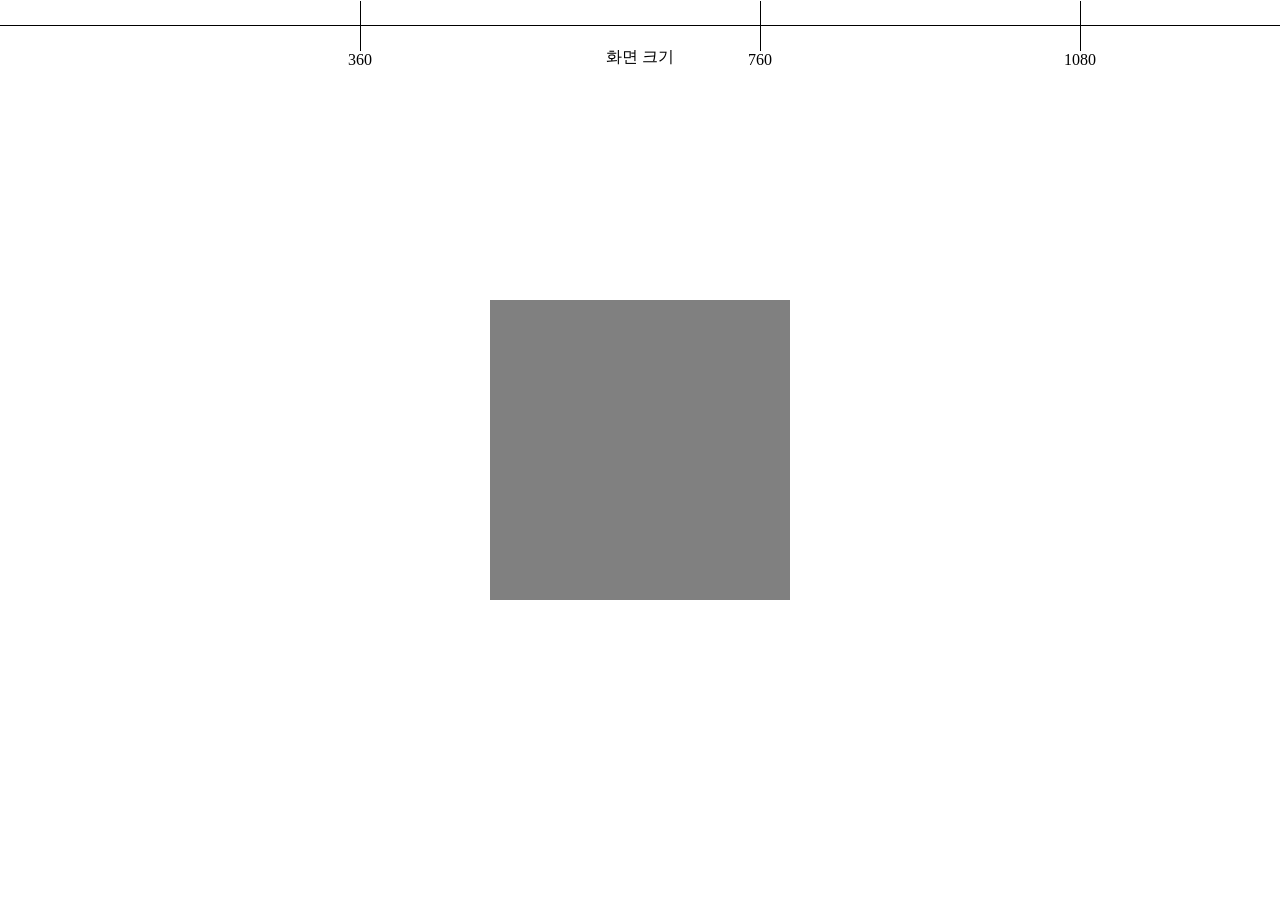
<file: ex2 실습/index.html>
<!DOCTYPE html>
<html lang="en">
<head>
    <meta charset="UTF-8">
    <meta name="viewport" content="width=device-width, initial-scale=1.0">
    <title>ex2 실습</title>
    <link rel="stylesheet" href="normal.css">
    <link rel="stylesheet" href="style.css">
</head>
<body>
    <div class="line1">
        <span class="width">화면 크기</span>
        <span class="h-1n h-1n1"></span>
        <span class="h-1n h-1n2"></span>
        <span class="h-1n h-1n3"></span>
        <span class="h-1n h-1n4"></span>
    </div>

    <div class="box1"></div>
    <div class="box2"></div>
</body>
</html>
</file>
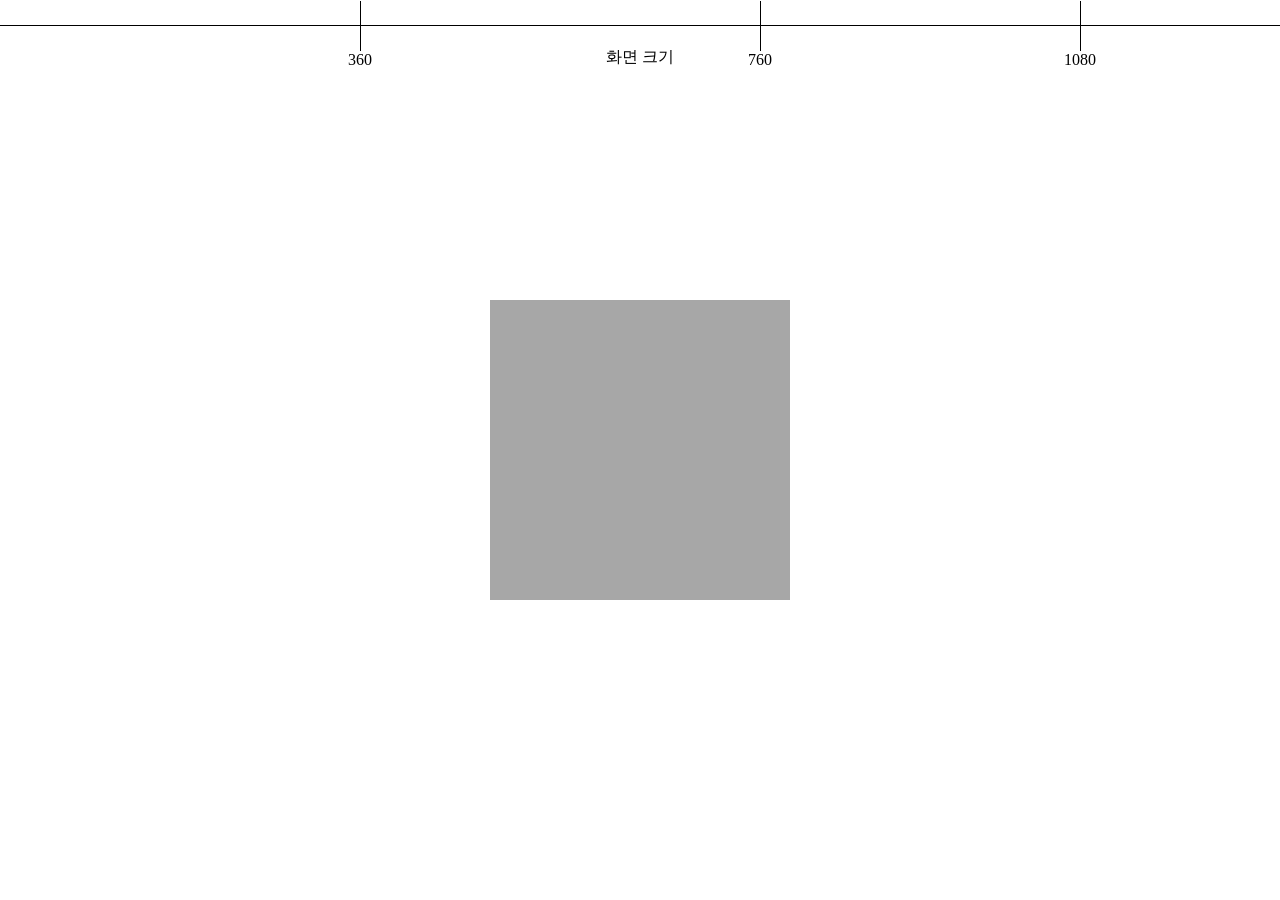
<file: ex2/index.html>
<!DOCTYPE html>
<html lang="ko">
<head>
    <meta charset="UTF-8">
    <meta name="viewport" content="width=device-width, initial-scale=1.0">
    <title>반응형</title>
    <link rel="stylesheet" href="normal.css">
    <link rel="stylesheet" href="style.css">
</head>
<body>
    <div class="line1">
        <span class="width">화면 크기</span>
        <span class="h-1n h-1n1"></span>
        <span class="h-1n h-1n2"></span>
        <span class="h-1n h-1n3"></span>
        <span class="h-1n h-1n4"></span>
    </div>

    <div class="box1"></div>
    <div class="box2"></div>
</body>
</html>
</file>
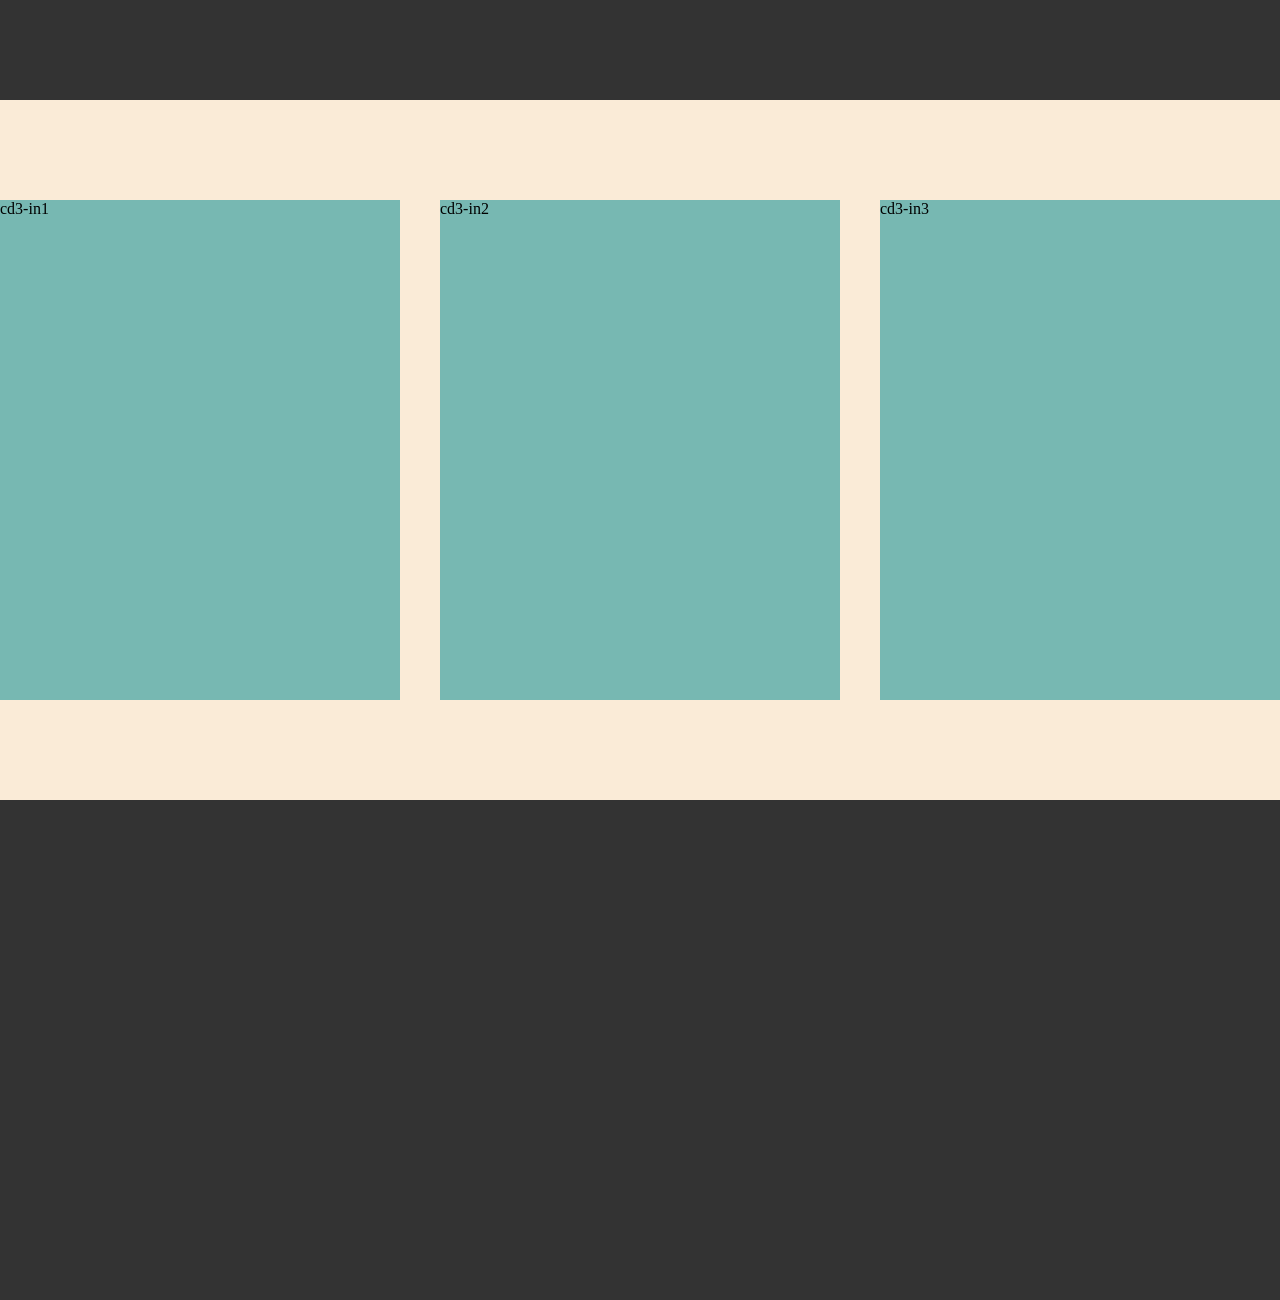
<file: ex3/index.html>
<!DOCTYPE html>
<html lang="en">
<head>
    <meta charset="UTF-8">
    <meta name="viewport" content="width=device-width, initial-scale=1.0">
    <title>반응형</title>
    <link rel="stylesheet" href="normal.css">
    <link rel="stylesheet" href="style.css">
    <link rel="stylesheet" href="media.css">
</head>
<body>
    <header class="tr-5"></header>
    <main>
        <!-- section1 / card3 -->
         <section class="s1-cd3">
            <div class="s1-cd3-con container">
                <div class="cd3-in cd3-in1">cd3-in1</div>
                <div class="cd3-in cd3-in2">cd3-in2</div>
                <div class="cd3-in cd3-in3">cd3-in3</div>
            </div>    
         </section>
    </main>
    <footer class="tr-5"></footer>
</body>
</html>
</file>
<file: ex2 실습/normal.css>
body{margin: 0; padding: 0;}
ul,ul>li{margin: 0; list-style: none; padding: 0;}
p{margin: 0;}
h1,h2,h3,h4,h5,h6 {
    font-weight: normal;
    font-size: inherit;
    margin: 0;
}
a {
    color: inherit;
    text-decoration: none;
    /* background-color: pink; */
    display: block;
}
button {
    background-color: transparent;
    padding: auto;
    border: none; outline: none;
}
img {
    /* background-color: red; */
    display: block;
}
</file>
<file: ex2 실습/style.css>
.line1 {
    border-top: 1px solid #000;
    position: relative;
    transform: translateY(25px);
}
.width {
    position: absolute;
    left: 50%;
    transform: translate(-50%, 100%);
}
.h-1n {
    position: absolute;
    height: 50px;
    border-right: 1px solid #000;
    top: 50%;
    transform: translateY(-50%);
}
.h-1n1 {
    left: 360px;
}
.h-1n2 {
    left: 760px;
}
.h-1n3 {
    left: 1080px;
}
.h-1n4 {
    left: 1440px;
}
.h-1n::after {
    position: absolute;
    top: 100%;
    /* 여기 left: 50%; 을 왜 쓰는지, 기준이 h-1n인지 line1인지 모르겠음 */
    left: 50%; 
    transform: translateX(-50%);
}
.h-1n1::after{content: "360";}
.h-1n2::after{content: "760";}
.h-1n3::after{content: "1080";}
.h-1n4::after{content: "1440";}

.box1 {
    width: 300px; height: 300px;
    background-color: gray;
    position: fixed;
    left: 50%; top: 50%;
    transform: translate(-50%, -50%);
    transition: 0.8s;
}
/* 실험 코드 -> 실무 코드X */
body{height: 100vh;}
body:hover .box1 {
    transform: translate(-40%,-40%);
}

.box2 {
    width: 61px; height: 20px;
    background-color: green;
    position: absolute;
    top: 26px; left: 1440px;
    transform: translateX(-50%);
}
.box2:hover {
    transform: translate(0);
}

/* 여기 코드 작성 전후 차이를 모르겠음. 강의영상 보기 */
@media screen and (max-width: 1080px) {
    .box2 {
        left: 1080px;
    }
}
</file>
<file: ex2/normal.css>
body{margin: 0; padding: 0;}
ul,ul>li{margin: 0; list-style: none; padding: 0;}
p{margin: 0;}
h1,h2,h3,h4,h5,h6 {
    font-weight: normal;
    font-size: inherit;
    margin: 0;
}
a {
    color: inherit;
    text-decoration: none;
    /* background-color: pink; */
    display: block;
}
button {
    background-color: transparent;
    padding: auto;
    border: none; outline: none;
}
img {
    /* background-color: red; */
    display: block;
}
</file>
<file: ex2/style.css>
.line1 {
    border-top: 1px solid #000;
    position: relative;
    transform: translateY(25px);
}
.width {
    position: absolute;
    /* transform: translate(X, Y); */
    transform: translate(-50%, 100%);
    left: 50%;
}
.h-1n1, .h-1n2, .h-1n3, .h-1n4 {
    position: absolute;
    border-right: 1px solid #000;
    height: 50px;
    top: 50%;
    transform: translateY(-50%);
}
.h-1n1 {
    left: 360px;
}
.h-1n2 {
    left: 760px;
}
.h-1n3 {
    left: 1080px;
}
.h-1n4 {
    left: 1440px;
}
.h-1n::after {
    position: absolute;
    top: 100%;
    left: 50%;
    transform: translateX(-50%);
}
.h-1n1::after{content: "360";}
.h-1n2::after{content: "760";}
.h-1n3::after{content: "1080";}
.h-1n4::after{content: "1440";}
.box1 {
    width: 300px; height: 300px;
    position: fixed;
    background-color: #a7a7a7;
    left: 50%; top: 50%;
    transform: translate(-50%, -50%);
    transition: 0.8s;
}
/* 실험 코드 -> 실무 코드X */
body{height: 100vh;}
body:hover .box1 {
    transform: translate(-40%, -40%);
}
.box2 {
    position: absolute;
    width: 61px; height: 20px;
    background-color: green;
    top: 26px; left: 1440px;
    transform: translateX(-50%);
}
.box2:hover {
    transform: translateX(0);
}

@media screen and (max-width: 1080px) {
    .box2 {
        left: 1080px;
    }
}
</file>
<file: ex3/normal.css>
body{margin: 0; padding: 0;}
ul,ul>li{margin: 0; list-style: none; padding: 0;}
p{margin: 0;}
h1,h2,h3,h4,h5,h6 {
    font-weight: normal;
    font-size: inherit;
    margin: 0;
}
a {
    color: inherit;
    text-decoration: none;
    /* background-color: pink; */
    display: block;
}
button {
    background-color: transparent;
    padding: auto;
    border: none; outline: none;
}
img {
    /* background-color: red; */
    display: block;
}
</file>
<file: ex3/style.css>
/* Component */
.tr-3{transition: 0.3s;}
.tr-5{transition: 0.5s;}
.tr-7{transition: 0.7s;}
.container {
    /* .container는 최소 320px 최대 1440px 유연하게 동작 */
    min-width: 320px; max-width: 1440px;
    margin-left: auto; margin-right: auto;
}

header {
    height: 100px;
    background-color: #333;
}
.s1-cd3 {
    background-color: antiquewhite;
    padding-top: 100px;
    padding-bottom: 100px;
}
.s1-cd3-con {
    display: flex; gap: 40px;
}
.cd3-in {
    background-color: #77b8b2;
    height: 500px;
    flex-grow: 1; flex-basis: 0;
}
footer {
    height: 500px;
    background-color: #333;
}
</file>
<file: ex3/media.css>
/* [1081부터 상자 레이아웃 -> 가로] 1081 */

/* 1080 이하: 가로 3단 레이아웃 → 세로 3단 레이아웃 */
/* 320 ~ 1080 */
@media screen and (max-width: 1080px) {
    .s1-cd3-con {
        /* 1060까지 상자 레이아웃 -> 세로 */
        flex-direction: column;
    }
    .cd3-in {
        width: 100%; height: 300px;
        flex-grow: 0; flex-basis: auto;
    }
}

/* (실무)360사이즈에서 가장 많이 디자인함 */
/* (포트폴리오)화면이 길어야 예뻐서 320*720 */
/* 0 ~ 320 */
@media screen and (max-width: 320px) {
    header {
        height: 80px;
        background-color: #a1a1a1;
    }
    .s1-cd3-con {
        /* 320까지 상자 레이아웃 -> 가로 */
        flex-direction: row;
    }
    footer {
        height: 210px;
        background-color: #a1a1a1;
    }
}

/* 1440 이상: 화면이 줄었을 떄 양 옆 padding 80, 더 줄었을 때 padding 20 */
@media screen and (min-width: 1440px) {
    .s1-cd3-con {
        padding-left: 80px; padding-right: 80px;
    }
}
</file>
